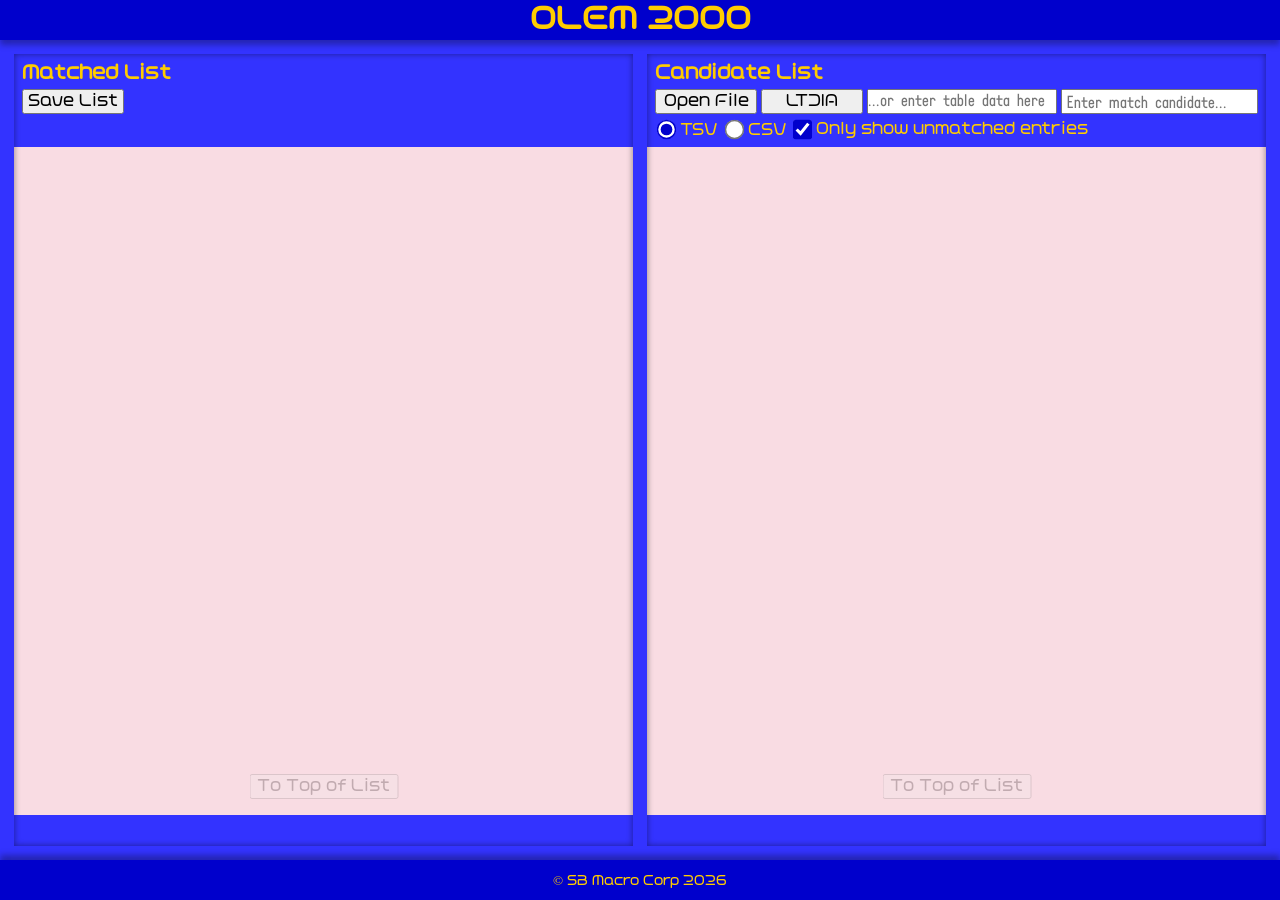
<file: index.html>
<!-- Copyright (c) 2026 Samuel G Brown
   This software is free to use, modify, and distribute for non-commercial purposes, provided that
   you credit the author.
   For commercial use, you must obtain written permission from the author. -->


<!DOCTYPE html>
<html lang="en">
  <head>
    <meta charset="utf-8">
    <meta name="author" content="Samuel G Brown">
    <title>Offline List Entry Matcher 2000</title>
    <link rel="stylesheet" href="sBStyle.css">
    <script src="superScript.js" defer></script>
  </head>
  <body>
    <header>
      <h1 class="headerTitle">OLEM 2000</h1>
    </header>
    <!-- ====================================== MAIN START ===================================== -->
    <main>
      <!-- First list (Matched List) =========================================================== -->
      <section class="leftPanel panelWrapper">
	<div class="panelTop">
	  <h2 class="panelHeader">Matched List</h2>
	  <div class="panelControlsCluster">
	    <button class="tableControlsButton"
		    title="Save matched list to a file with TSV or CSV format (which format is used is defined by which option is set in the candidate list controls area)."
		    onclick="saveMatchedList()">
	      Save List
	    </button>
	  </div>
	</div>
	<div class="panelList" id="matchedListContainerId">
	  <div class="toTopOfListButton">
	  <button class="tableControlsButton tableToTopButton" onclick="scrollToIdOnClick(this)">
	    To Top of List
	  </button>
	  </div>
	</div>
	<div class="panelBottom">
	  <div class="panelBottomInfo" id="matchedListCountInfoId"></div>
	</div>
      </section>
      <!-- Second list (Candidate List) ======================================================== -->
      <section class="rightPanel panelWrapper">
	<div class="panelTop">
	  <h2 class="panelHeader">Candidate List</h2>
	  <div class="panelControlsCluster">
	    <button class="tableControlsButton tooltip" id="openFileButtonId"
		    title="Open a file and interpret it as TSV- or CSV-separated table.">
	      Open File
	    </button>
	    <button class="tableControlsButton tooltip" id="lTDIAButtonId"
		    title="Load Table Data (TSV or CSV) from Input Area (on the right)."
		    onclick="loadTableDataFromInputArea()">
	      LTDIA
	    </button>
	    <textarea class="textInputField tsvCsvDataTextInputField"
		      autocomplete="off" placeholder="...or enter table data here"
		      id="tSVInputFieldId"></textarea>
	    <input class="textInputField" type="text" id="matchCandidateInputFieldId"
	    	   autocomplete="off" placeholder="Enter match candidate...">
	  </div>
	  <div class="panelControlsCluster">
	    <form class="panelControlsClusterRadioButtonsCheckBox">
	      <label class="radioButtonLabel"
		     title="Set the input and output file formats to tab-separated values.">
		<!-- "\u0009" is the UTF16 code for '\t' (which is the same as the ASCII code
		     for it). -->
		<input type="radio" name="delimiterSelectorRadio" value="TSV"
		       onclick="setInputOutputDataTypeTo('\u0009')"
		       checked>
		<span>TSV</span>
	      </label>
	      <label class="radioButtonLabel"
		     title="Set the input and output file formats to comma-separated values.">
		<input type="radio" name="delimiterSelectorRadio" value="CSV"
		       onclick="setInputOutputDataTypeTo(',')">
		<span>CSV</span>
	      </label>
	      <label class="checkboxLabel"
		     title="Only show unmatched entries...">
		<input type="checkbox" id="onlyShowUnmatchedEntriesId"
		       onclick="toggleHideMatchingCandidateRows()" checked>
		Only show unmatched entries 
	      </label>
	    </form>
	  </div>
	</div>
	<div class="panelList" id="candidateTableContainerId">
	  <div class="toTopOfListButton">
	    <button class="tableControlsButton tableToTopButton" onclick="scrollToIdOnClick(this)">
	      To Top of List
	    </button>
	  </div>
	</div>
	<div class="panelBottom">
	  <div class="panelBottomInfo" id="candidateListCountInfoId"></div>
	</div>
      </section>
    </main>
    <!-- ======================================= MAIN END ====================================== -->
    <footer>
      <p class="footer-tex"><small>&copy; SB Macro Corp 2026</small></p>
    </footer>
  </body>
</html>
</file>
<file: sBStyle.css>
/* Copyright (c) 2026 Samuel G Brown
   This software is free to use, modify, and distribute for non-commercial purposes, provided that
   you credit the author.
   For commercial use, you must obtain written permission from the author. */


:root
{
    /* Headers... =============================================================================== */
    --header-height: 40px;
    --header-color: #ffcc00;
    --footer-height: 40px;
    /* Headers and misc shared... =============================================================== */
    --header-footer-bgColor: #0000cc;
    --shadow-vert-offset: 5px;
    --shadow-horiz-offset: 5px;
    --shadow-blur-radius: 6px;
    --shadow-color: rgba(0, 0, 0, 0.3);
    /* Main panels... =========================================================================== */
    --panel-margin: 14px;
    --panel-padding: 8px;
    --outer-panel-inset-shadow-color: rgba(0, 0, 0, 0.45);
    /* Main panels (top)... ===================================================================== */
    --panels-top-height: 93px;
    --panel-controls-cluster-button-height: 25px;
    --panel-controls-cluster-button-width: 102px;
    /* Main panels (list)... ==================================================================== */
    --table-padding: 8px;
    --table-bgColor: #f9dce3;
    --table-controls-font-size: 1em;
    --table-header-highlight-color: #31ff99;
    --table-highlight-color: #ccffe6;
    /* Main panels (bottom) ===================================================================== */
    --panels-bottom-height: calc(var(--panels-top-height) / 3);
}

@font-face
{
    font-family: "Orbix Regular";
    src: url("./assets/fonts/Orbix-Regular.otf") format("opentype");
    font-weight: normal;
    font-style: normal;
}

@font-face
{
    font-family: "Simplex Sans";
    src: url("./assets/fonts/SimplexSans-Regular.ttf") format("truetype");
    font-weight: normal;
    font-style: normal;
}

html
{
    font-family: "Orbix Regular", serif;
}

button,
select,
textarea
{
    font: inherit;
    cursor: pointer;
}

input[type="checkbox"],
input[type="radio"]
{
    transform: scale(1.5);   /* increase size */
    accent-color: var(--header-footer-bgColor);   /* modern way to change selected colour */
    cursor: pointer;
}

.checkboxLabel,
.radioButtonLabel
{
    display: inline-flex;
    align-items: center;
    cursor: pointer;
    gap: 0.25em;
}

.radioButtonLabel span
{
    transform: translateY(0.15rem);
}

/* This is for table controls (excluding the actual in-table heading buttons).  */
.tableControlsButton
{
    width: var(--panel-controls-cluster-button-width);
    max-width: var(--panel-controls-cluster-button-width);
    min-width: var(--panel-controls-cluster-button-width);
    font-family: "Orbix Regular", serif;
    font-size: var(--table-controls-font-size);
}

.tableToTopButton
{
    width: auto;
    max-width: 500px;
    opacity: 0.22;
    transition: opacity 0.65s ease; /* This is the fade out time! */
}

.tableToTopButton:hover
{
    opacity: 1;
    transition: opacity 0.17s ease; /* This is the fade in time! */
}

.panelControlsCluster
{   display: flex;             /* puts input and button in a row */
    align-items: stretch;      /* makes them same height */
    gap: 4px; 

}

.panelControlsCluster input,
.panelControlsCluster button
{
    box-sizing: border-box;    /* include padding/border in width/height */
    padding: 1px 4px;
    height: var(--panel-controls-cluster-button-height); /* match container height */
}

.panelControlsClusterRadioButtonsCheckBox
{
    display: block;
    min-width: 136px;
    height: var(--panel-controls-cluster-button-height);
    color: var(--header-color);
}

.textInputField
{
    width: 100%;
    padding-top: 0px;
    font-size: 1rem;
    font-family: "Simplex Sans";
}

.tsvCsvDataTextInputField
{
     box-sizing: border-box;
    max-width: 208px;
    height: var(--panel-controls-cluster-button-height);
    max-height: var(--panel-controls-cluster-button-height);
    margin: 0px;
    padding: 0px;
    resize: none;
}

table
{
    border-collapse: collapse; /* Merge borders, avoids double lines. */
    width: 100%;
}

table, th, td
{
    padding: var(--table-padding);
    text-align: left;
    white-space: nowrap;
    border-collapse: collapse; /* Keep inner borders single. */
    border: none;
}

th
{
    background-color: var(--table-bgColor);
}

th, td
{
    border: 1px solid #ff0000;   /* Adds lines around table and cells. */
}

.tHWithButton
{
    padding: 0px;
}

/* Here ">" is a CSS selector. It selects elements with class "tHButton" that are direct children of
   a "<th>". */
th > .tHButton
{
    height: 100%;
    padding: var(--table-padding);
    margin: 0;
    border: none;
    background: none;
    font: inherit;
    color: inherit;
    text-align: left;
    cursor: pointer;
}

th > .tHSortButton
{
    width: 2.25rem;
    text-align: center;
}

th > .tHDummyButton
{
    height: 100%;
    padding: var(--table-padding);
    margin: 0;
    border: none;
    background: none;
    font: inherit;
    color: inherit;
    text-align: left;
}

th > .tHButton:hover
{
    background-color: #f8beca;
}

th > .tHButton:active
{
    background-color: #00ff00;
    box-shadow: inset 0px 0px var(--shadow-blur-radius) var(--outer-panel-inset-shadow-color);
}

.selectedColumnHeader
{
    background-color: var(--table-header-highlight-color);
}


.selectedCell
{
    background-color: var(--table-highlight-color);
}

.containsTriangle
{
    position: relative;
}

.topHalfTriangle
{
    position: absolute;
    top: 0;
    left: 0;
    width: 100%;
    height: 100%;
    clip-path: polygon(0% 0%, 50% 50%, 100% 0%);
    background: var(--table-header-highlight-color);
    z-index: 1;
}

.bottomHalfTriangle
{
    position: absolute;
    top: 0;
    left: 0;
    width: 100%;
    height: 100%;
    clip-path: polygon(0% 100%, 50% 50%, 100% 100%);
    background: var(--table-header-highlight-color);
    z-index: 1;
}

.leftHalfTriangle
{
    position: absolute;
    top: 0;
    left: 0;
    width: 100%;
    height: 100%;
    clip-path: polygon(100% 0%, 100% 100%, 50% 50%);
    background: var(--table-highlight-color);
    z-index: 1;
}

.rightHalfTriangle
{
    position: absolute;
    top: 0;
    left: 0;
    width: 100%;
    height: 100%;
    clip-path: polygon(0% 0%, 0% 100%, 50% 50%);
    background: var(--table-highlight-color);
    z-index: 1;
}

span.doublyHighlightexTableCellText
{
    position: relative;
    z-index: 2;
}

body
{
    margin: 0px;
    padding: 0px;
    height: 100%;
    min-width: 950px;
}

header
{
    height: var(--header-height);
    position: relative;
    display: flex;
    justify-content: center;
    z-index: 1; /* Ensure it’s above main. */
    background-color: var(--header-footer-bgColor);
    box-shadow: 0 var(--shadow-vert-offset) var(--shadow-blur-radius) var(--shadow-color);
}

.headerTitle
{
    margin: 0;
    color: var(--header-color);
    font-family: "Orbix Regular";
}

main
{
    height: calc(100vh - var(--header-height) - var(--footer-height));
    background-color: #3333ff;
    margin: 0;
    display: flex;
}

.panelWrapper
{
    position: relative;
}

.panelWrapper::before
{
    content: "";
    position: absolute;
    inset: 0;
    pointer-events: none;
    box-shadow: inset 0px 0px var(--shadow-blur-radius) var(--outer-panel-inset-shadow-color);
}

.leftPanel,
.rightPanel
{
    flex: 1;
    background-color: var(--table-bgColor);
    height: calc(100vh - var(--header-height) - var(--footer-height) - var(--panel-margin) * 2);
    width: calc(100vw / 2 - var(--panel-margin) - var(--panel-margin) / 2);
    margin: var(--panel-margin);
    scrollbar-color: #ff8000 #ccccff;
}

.leftPanel
{
    margin-right: 0px;
}

.panelTop
{
    /* box-sizing: border-box; */
    height: calc(var(--panels-top-height) - var(--panel-padding) * 2);
    background-color: #3333ff;
    padding: var(--panel-padding);
}

.panelHeader
{
    margin: 0px;
    margin-bottom: 4px;
}

.panelList
{
    height: calc(100vh - var(--header-height) - var(--footer-height) - var(--panel-margin) * 2
		 - var(--panels-top-height) - var(--panels-bottom-height));
    overflow: auto;
    font-family: "Simplex Sans";
}

h2
{
    font-size: 1.2rem;
    color: var(--header-color);
}

.toTopOfListButton
{
    position: absolute;
    /* Distance from the bottom of the element this is anchored too (the element using
    "position: relative") (going up!) */
    bottom: calc(var(--panel-padding) * 2 + var(--panels-bottom-height));
    left: 50%;	/* Start at 50% from the left edge of the element */
    /* Shift half of its own width left to center of the element. */
    transform: translateX(-50%);
    z-index: 3;
}

.panelBottom
{
    /* box-sizing: border-box; */
    height: calc(var(--panels-bottom-height) - var(--panel-padding) * 2);
    background-color: #3333ff;
    padding: var(--panel-padding);
    display: block;
    /* height: var(--panel-controls-cluster-button-height); */
    color: var(--header-color);
    align-items: center;
}

.panelBottomInfo
{
    width: calc(var(--panel-controls-cluster-button-width) + 4);
    max-width: calc(var(--panel-controls-cluster-button-width) + 4);
    min-width: calc(var(--panel-controls-cluster-button-width) + 4);
    white-space: pre;
}

footer
{
    height: var(--footer-height);
    position: relative;
    display: flex;
    justify-content: center;
    z-index: 1; /* ensures it’s above main */
    background-color: var(--header-footer-bgColor);
    box-shadow: 0 calc(-1 * var(--shadow-vert-offset))
		var(--shadow-blur-radius) var(--shadow-color);
}

.footer-tex
{
    margin: 11px;
    color: var(--header-color);
}
</file>
